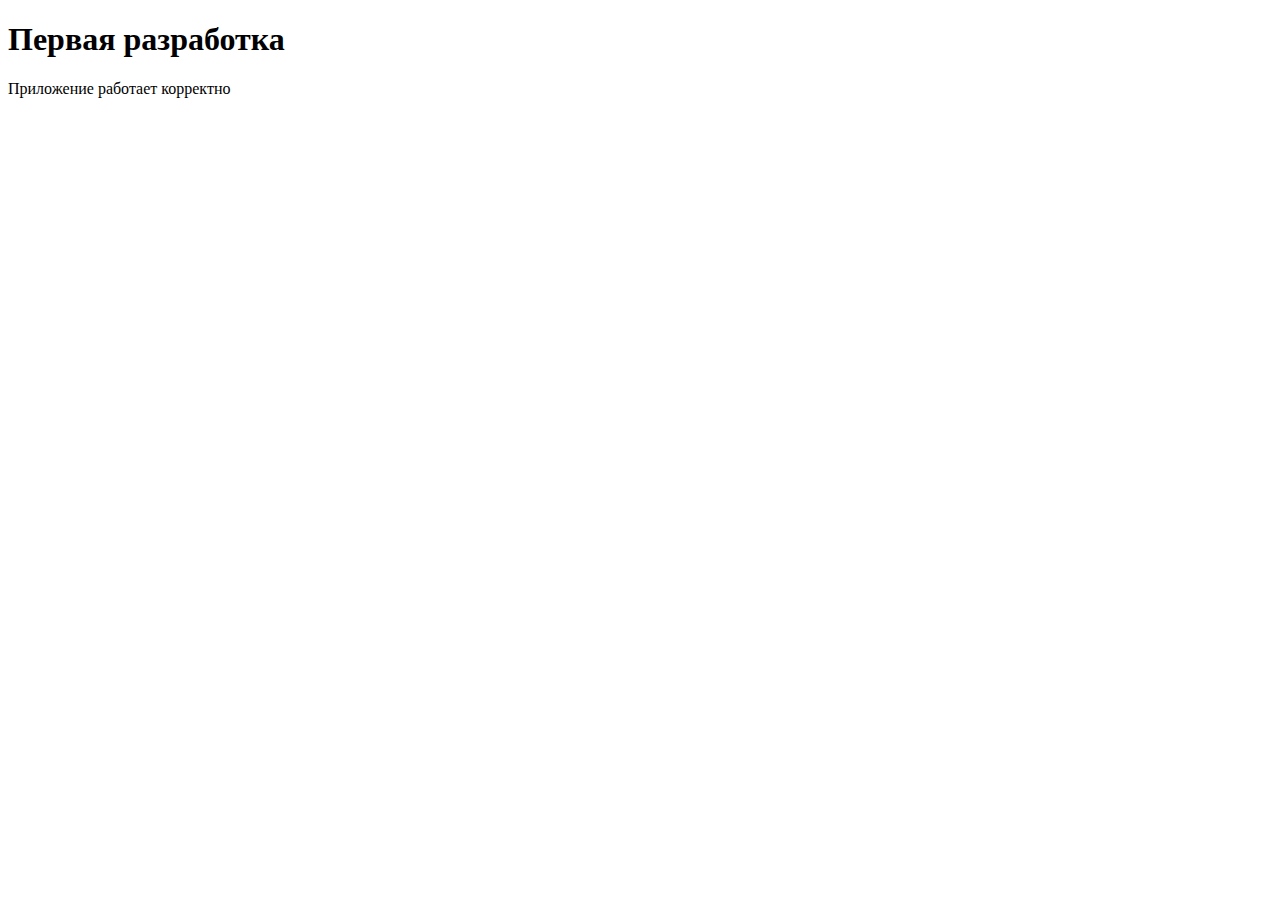
<file: index.html>
<!DOCTYPE html>
<html xmlns:th="http://www.thymeleaf.org">
<head>
    <meta charset="UTF-8">
    <title>Страница создана безумеем</title>
</head>
<body>
<h1>Первая разработка</h1>
<p>Приложение работает корректно</p>
</body>
</html>
</file>
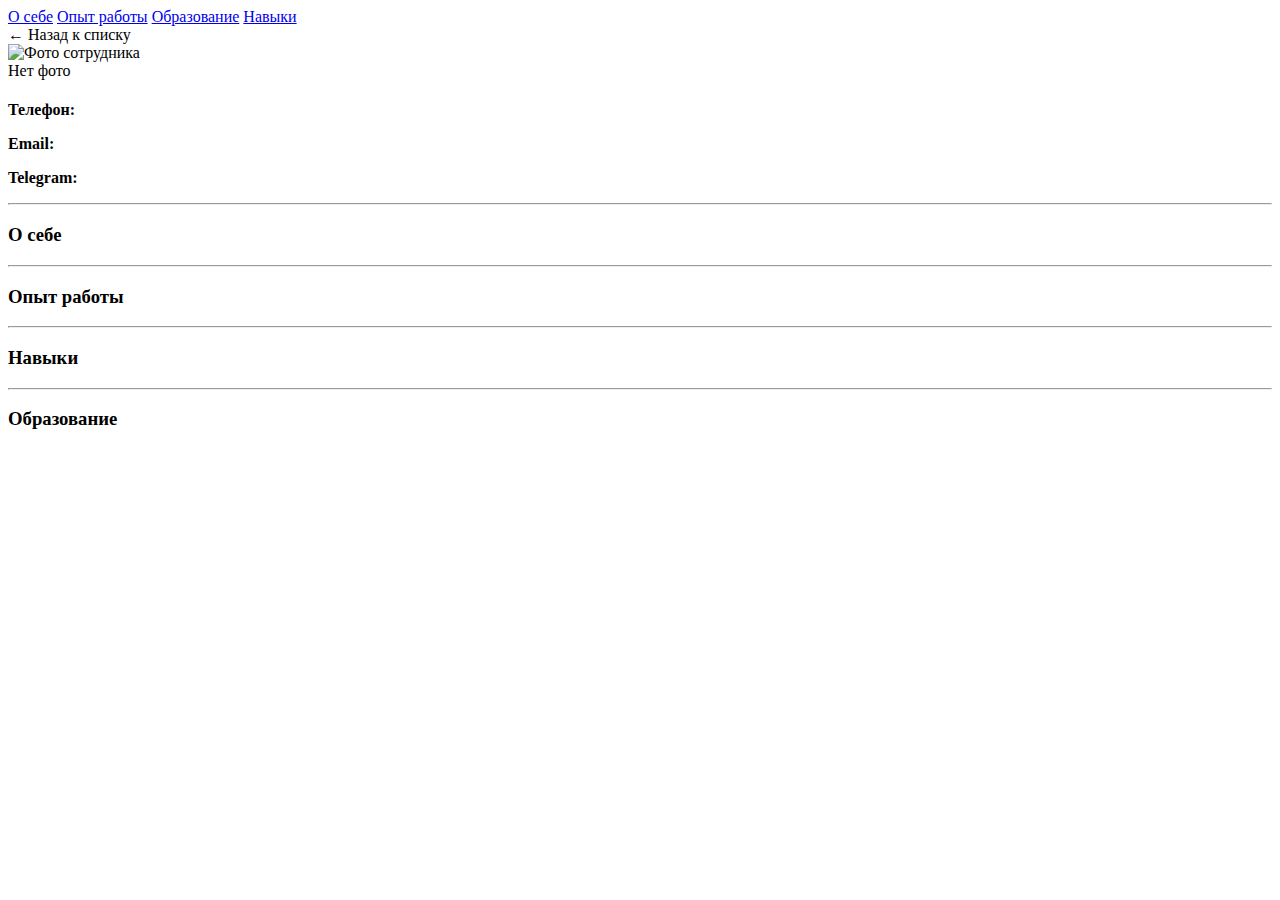
<file: employee-details.html>
<!DOCTYPE html>
<html xmlns:th="http://www.thymeleaf.org">
<head>
    <meta charset="UTF-8">
    <title th:text="${employee.name} + ' - Анкета'"></title>
    <link rel="stylesheet" th:href="@{/styles/profile.css}">
</head>
<body>
<nav>
    <div class="nav-container">
        <a href="#skill">О себе</a>
        <a href="#resume">Опыт работы</a>
        <a href="#school">Образование</a>
        <a href="#skills">Навыки</a>
    </div>
</nav>

<div class="container">
    <a th:href="@{/}" class="back-link">← Назад к списку</a>

    <div class="profile-header">
        <div th:if="${employee.photoPath}">
            <img th:src="@{${employee.photoPath}}" class="profile-photo" alt="Фото сотрудника">
        </div>
        <div th:unless="${employee.photoPath}" class="photo-placeholder">
            Нет фото
        </div>

        <div class="profile-info">
            <h1 th:text="${employee.name}"></h1>

            <div class="contact-info">
                <p><strong>Телефон:</strong> <span th:text="${employee.phoneNumber}"></span></p>
                <p><strong>Email:</strong> <span th:text="${employee.email}"></span></p>
                <p><strong>Telegram:</strong> <span th:text="${employee.telegram}"></span></p>
            </div>
        </div>
    </div>
    <hr class="divider">
    <div id="skill" class="skill">
        <h3 class="section-title">О себе</h3>
        <div th:text="${employee.skill}"></div>
    </div>
    <hr class="divider">

    <div id="resume" class="resume">
        <h3 class="section-title">Опыт работы</h3>
        <div th:text="${employee.resume}"></div>
    </div>
    <hr class="divider">
    <div id="skills" class="skills-section">
        <h3 class="section-title">Навыки</h3>
        <div class="skills-container">
            <div th:each="skill : ${employee.skills}" class="skill-badge"
                 th:text="${T(org.example.model.Skills).values()[skill.ordinal()]}">
            </div>
        </div>
    </div>

    <hr class="divider">

    <div id="school" class="school">
        <h3 class="section-title">Образование</h3>
        <div th:text="${employee.school}"></div>
    </div>
</div>
<script>
    // Добавляем плавную прокрутку
    document.querySelectorAll('nav a').forEach(anchor => {
        anchor.addEventListener('click', function(e) {
            e.preventDefault();

            const targetId = this.getAttribute('href');
            const targetElement = document.querySelector(targetId);

            window.scrollTo({
                top: targetElement.offsetTop - 70,
                behavior: 'smooth'
            });

            // Добавляем класс active к текущей ссылке
            document.querySelectorAll('nav a').forEach(link => {
                link.classList.remove('active');
            });
            this.classList.add('active');
        });
    });

    // Добавляем отслеживание скролла для подсветки активного раздела
    window.addEventListener('scroll', function() {
        const sections = document.querySelectorAll('.skill, .resume, .school');
        const navLinks = document.querySelectorAll('nav a');

        let currentSection = '';

        sections.forEach(section => {
            const sectionTop = section.offsetTop;
            const sectionHeight = section.clientHeight;

            if (pageYOffset >= (sectionTop - 100)) {
                currentSection = '#' + section.getAttribute('id');
            }
        });

        navLinks.forEach(link => {
            link.classList.remove('active');
            if (link.getAttribute('href') === currentSection) {
                link.classList.add('active');
            }
        });
    });
</script>
</body>
</html>
</file>
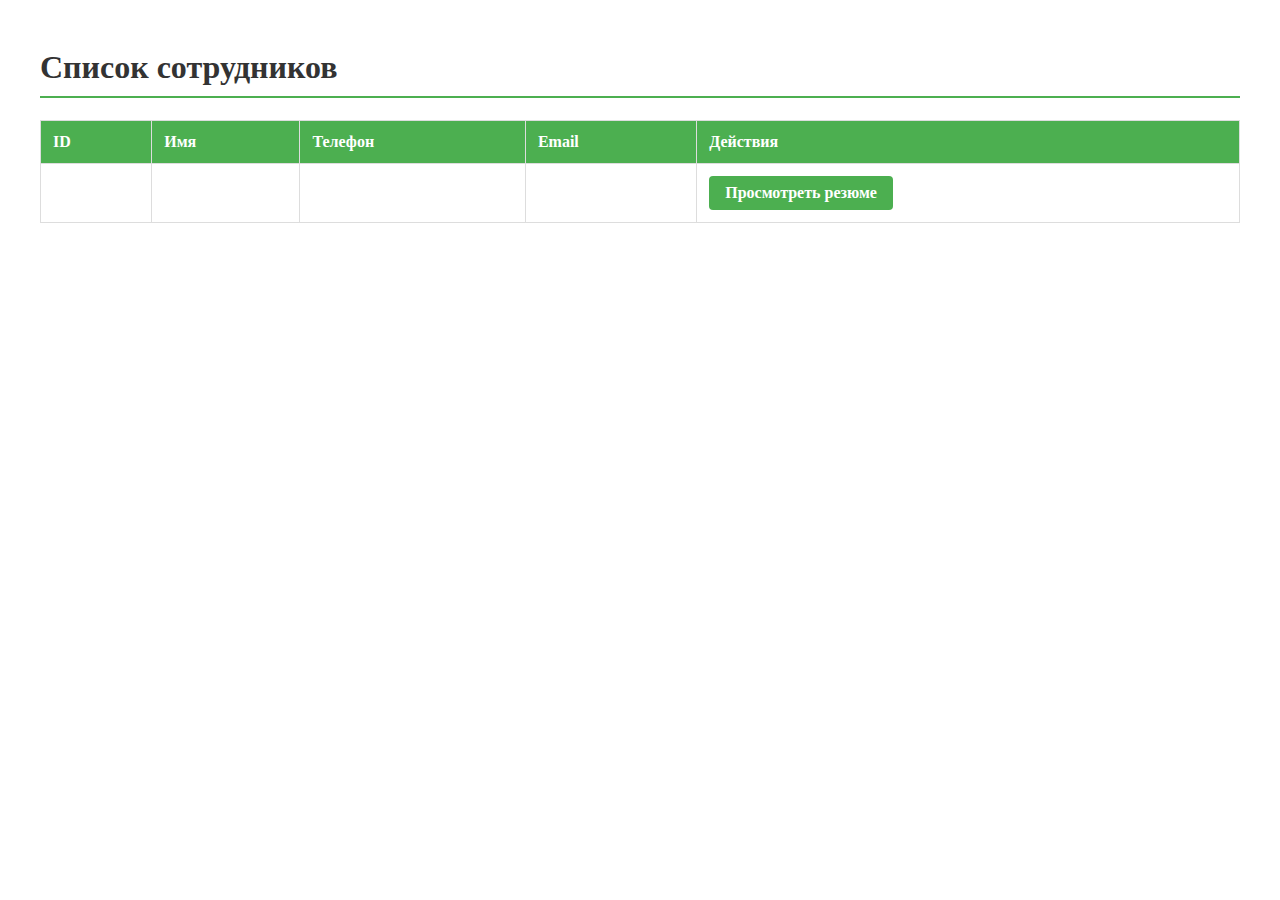
<file: employees.html>
<!DOCTYPE html>
<html xmlns:th="http://www.thymeleaf.org">
<head>
    <meta charset="UTF-8">
    <title>Список сотрудников</title>
    <style>
        table {
            border-collapse: collapse;
            width: 100%;
            margin-top: 20px;
        }
        th, td {
            border: 1px solid #ddd;
            padding: 12px;
            text-align: left;
        }
        th {
            background-color: #4CAF50;
            color: white;
        }
        tr:nth-child(even) {
            background-color: #f2f2f2;
        }
        tr:hover {
            background-color: #e9e9e9;
        }
        a {
            color: #0066cc;
            text-decoration: none;
            font-weight: bold;
        }
        a:hover {
            text-decoration: underline;
            color: #004499;
        }
        h1 {
            color: #333;
            border-bottom: 2px solid #4CAF50;
            padding-bottom: 10px;
        }
        .container {
            max-width: 1200px;
            margin: 0 auto;
            padding: 20px;
        }
    </style>
</head>
<body>
<div class="container">
    <h1>Список сотрудников</h1>
    <table>
        <thead>
        <tr>
            <th>ID</th>
            <th>Имя</th>
            <th>Телефон</th>
            <th>Email</th>
            <th>Действия</th>
        </tr>
        </thead>
        <tbody>
        <tr th:each="employee : ${employees}">
            <td th:text="${employee.id}"></td>
            <td>
                <a th:href="@{/employee/{id}(id=${employee.id})}"
                   th:text="${employee.name}"></a>
            </td>
            <td th:text="${employee.phoneNumber}"></td>
            <td th:text="${employee.email}"></td>
            <td>
                <a th:href="@{/employee/{id}(id=${employee.id})}"
                   class="btn-view">Просмотреть резюме</a>
            </td>
        </tr>
        </tbody>
    </table>
</div>

<style>
    .btn-view {
        display: inline-block;
        background-color: #4CAF50;
        color: white;
        padding: 8px 16px;
        text-align: center;
        border-radius: 4px;
        transition: background-color 0.3s;
    }
    .btn-view:hover {
        background-color: #45a049;
        text-decoration: none;
    }
</style>
</body>
</html>
</file>
